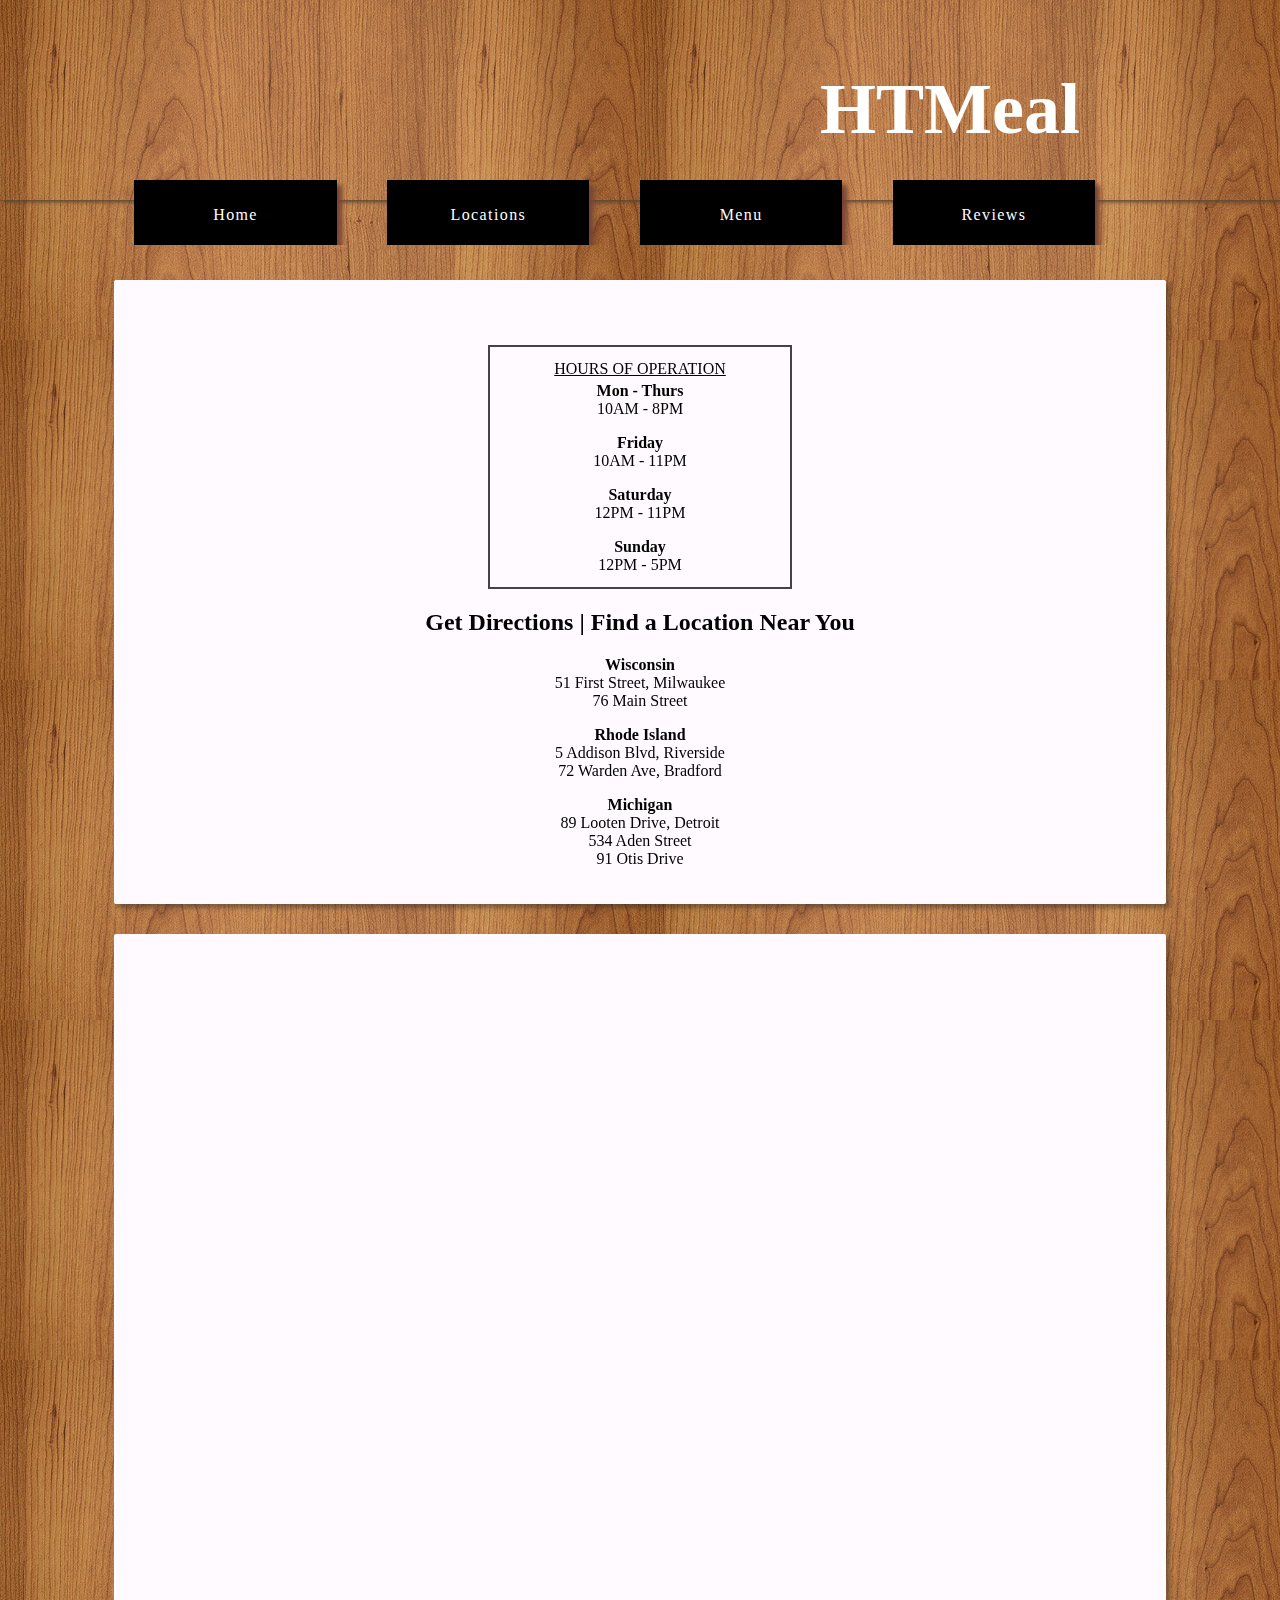
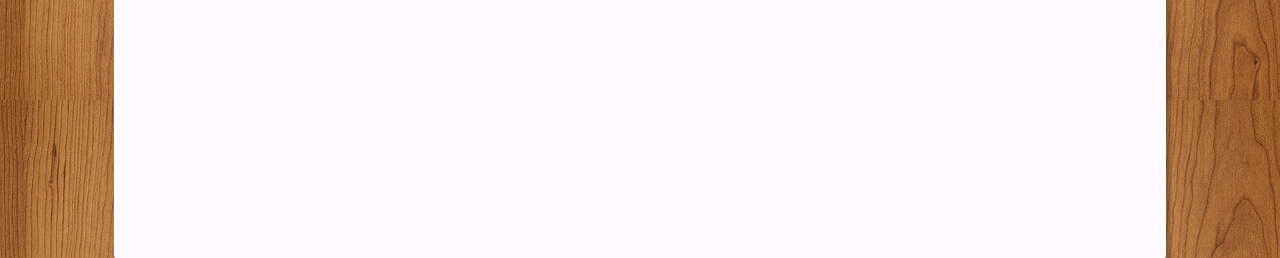
<file: locations.html>
<HTML>
<HEAD>
<TITLE>
HTMeaL
</TITLE>
<link rel="stylesheet" type="text/css" href="style.css">
<script src="jquery-2.1.4.js"></script>
</HEAD>
<BODY>


<!-- Title of Page -->
<!-- container head -->
<div class="header">
<h1> HTMeal </h1>
</div>
<!-- navigation -->
<!-- main nav bar container -->



<!-- NAV CONTAINER -->
<div class="nav">
    <a href="index.html">
        <div class ="nav_item_span">
            <div class="nav_item">
                <P>Home
            </div>
           
         </div>
    </a>
    <a href="locations.html">
        <div class ="nav_item_span">
            <div class="nav_item" >
                <P>Locations
            </div>
        </div>
    </a>

    <a href="menu.html">
        <div class ="nav_item_span">
            <div class="nav_item" >
                <P>Menu
            </div>
        </div>
    </a>
    <a href="reviews.html">
        <div class ="nav_item_span">
            <div class="nav_item" >
                <P>Reviews
            </div>
        </div>
    </a>

</div>

<!-- Main body -->

<!-- SLiding Menu -->
<div id="menufix">
    <ul class="menu" style="float:left; width:200px;">

    <li style="text-align:left"><a href="#" class="back">< Back to Top</a></li>

    </ul>
    <ul class="menu">
        <li><a href="index.html">Home</a></li>
        <li><a href="locations.html">Locations</a></li>
        <li><a href="menu.html">Menu</a></li>
        <li><a href="reviews.html">Reviews</a></li>
    </ul>
</div>


<!-- container 2 -->
<div class="container">
<center>
    <table style="align:center; width:30%; height:auto; padding:10px; border:2px solid #444; text-align:center;"><tr><TD><u>HOURS OF OPERATION</u></td></tr><tr><Td><P><b>Mon - Thurs</b><BR>10AM - 8PM<P><b>Friday</b><BR>10AM - 11PM<P><b>Saturday</b><BR>12PM - 11PM<P><b>Sunday</b><BR>12PM - 5PM</td></tr></table>
<H2>Get Directions | Find a Location Near You</h2>
<P><B>Wisconsin</b><br>51 First Street, Milwaukee<br>
    76 Main Street
</p><B>Rhode Island</b>
<BR>5 Addison Blvd, Riverside
    <BR> 72 Warden Ave, Bradford
<p><b>Michigan</b>
<br>89 Looten Drive, Detroit
<BR>534 Aden Street
    <BR>91 Otis Drive

    </center>
</div>

<div class="container">

<!-- Just an embedded map.. Not sure if its what we'll end up with. Just just to full the pages. -->
<iframe src="https://www.google.com/maps/embed?pb=!1m18!1m12!1m3!1d2988.886053338628!2d-71.5319766845712!3d41.48506997925536!2m3!1f0!2f0!3f0!3m2!1i1024!2i768!4f13.1!3m3!1m2!1s0x89e5b84c339d270f%3A0x260a27a9cd3ac8a1!2s50+Lower+College+Rd%2C+Kingston%2C+RI+02881!5e0!3m2!1sen!2sus!4v1448319565712" width="100%" height="100%" frameborder="0" style="border:0" allowfullscreen></iframe>

</div>

<!-- Menu Scroll Jquery -->
<script>
$(document).ready(function() {
         $window = $(window);
    $(window).scroll(function(){

        if($window.scrollTop() > 100)
            $("#menufix").addClass("active");
        else    
            $("#menufix").removeClass("active");
            
        if($window.scrollTop() > 300)
            $("#menufix").addClass("active_more");
        else    
            $("#menufix").removeClass("active_more");
    });
});
</script>
<!-- End Menu Scroll Jquery -->


</BODY>


</HTML>
</file>
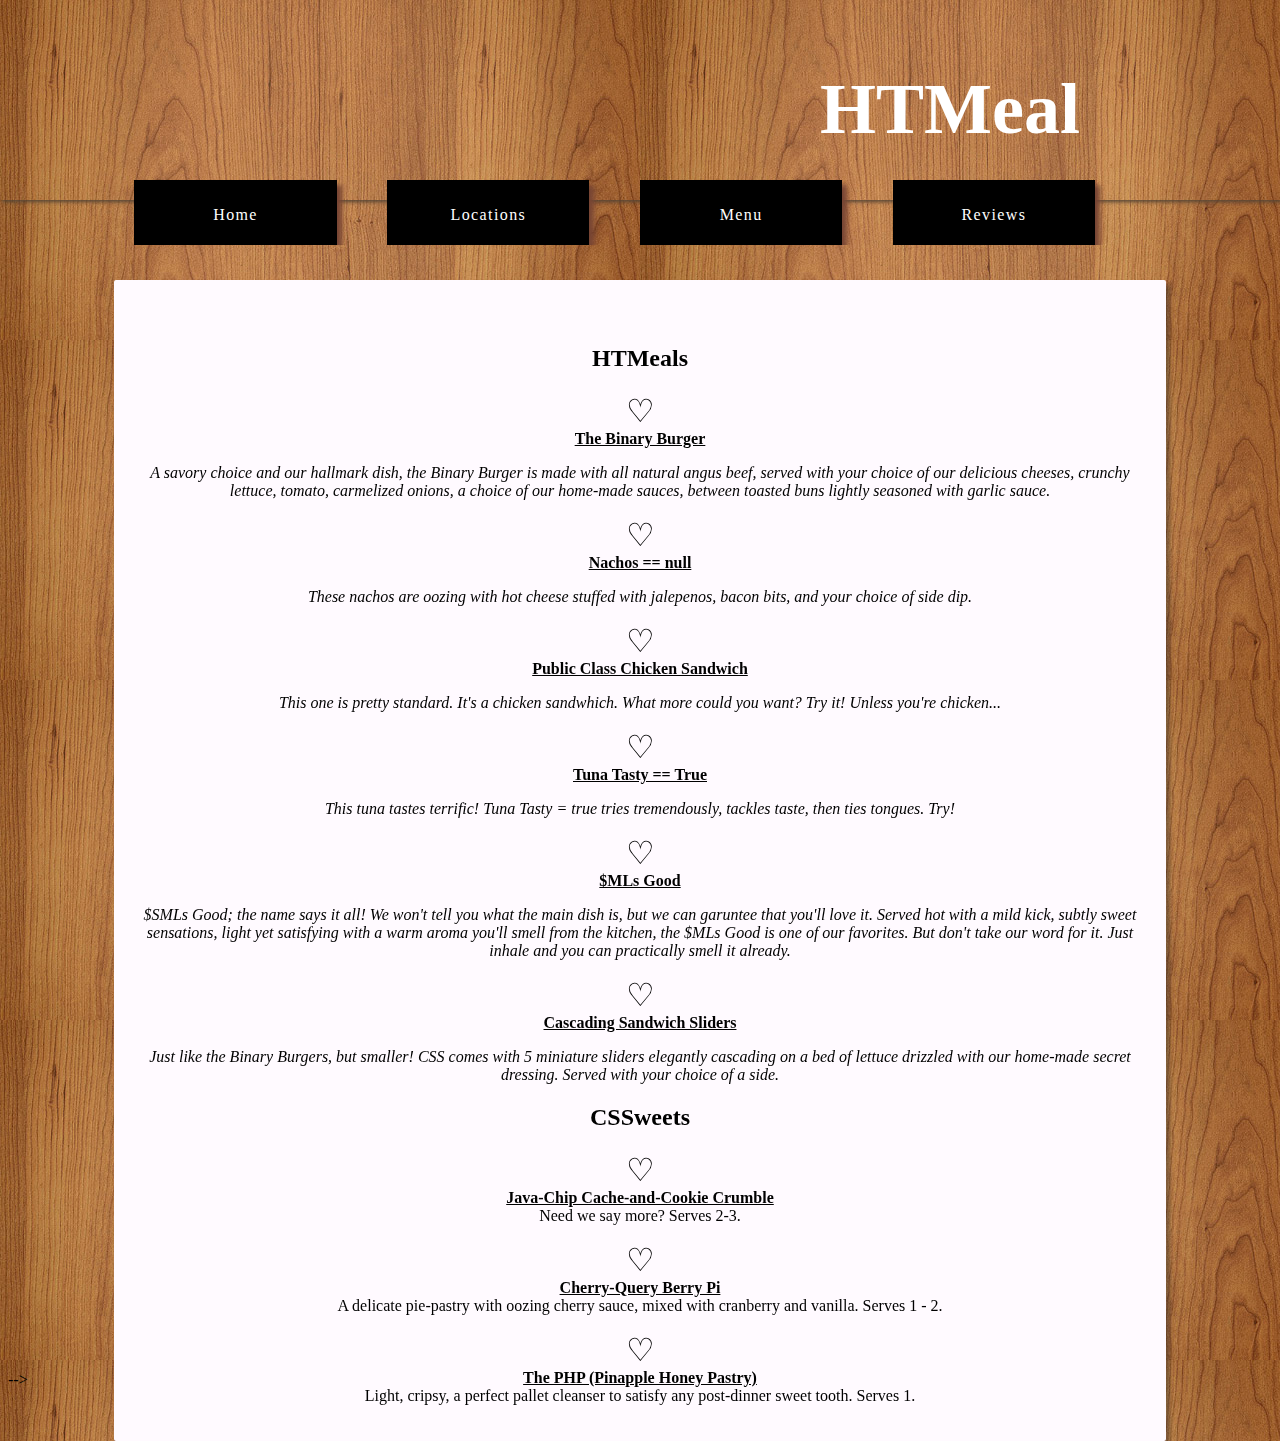
<file: menu.html>
<HTML>
<HEAD>
<TITLE>
HTMeaL
</TITLE>
<link rel="stylesheet" type="text/css" href="style.css">
<script src="jquery-2.1.4.js"></script>
<STYLE>

.heart{
    font-size:2em;
}
.heart:hover{
color:red;
font-weight: bolder;
cursor: pointer;
}
</STYLE>
</HEAD>
<BODY>


<!-- Title of Page -->
<!-- container head -->
<div class="header">
<h1> HTMeal </h1>
</div>
<!-- navigation -->
<!-- main nav bar container -->



<!-- NAV CONTAINER -->
<div class="nav">
    <a href="index.html">
        <div class ="nav_item_span">
            <div class="nav_item">
                <P>Home
            </div>
           
         </div>
    </a>
    <a href="locations.html">
        <div class ="nav_item_span">
            <div class="nav_item" >
                <P>Locations
            </div>
        </div>
    </a>

    <a href="menu.html">
        <div class ="nav_item_span">
            <div class="nav_item" >
                <P>Menu
            </div>
        </div>
    </a>
    <a href="reviews.html">
        <div class ="nav_item_span">
            <div class="nav_item" >
                <P>Reviews
            </div>
        </div>
    </a>

</div>

<!-- Main body -->

<!-- SLiding Menu -->
<div id="menufix">
    <ul class="menu" style="float:left; width:200px;">
    <li style="text-align:left"><a href="#" class="back">< Back to Top</a></li>
    </ul>
    <ul class="menu">
        <li><a href="index.html">Home</a></li>
        <li><a href="locations.html">Locations</a></li>
        <li><a href="menu.html">Menu</a></li>
        <li><a href="reviews.html">Reviews</a></li>
    </ul>
</div>

<!-- container 2 -->


<div class="container" id="menu">
<H2>HTMeals</h2>

    <div>
        <P><span class="heart" id="heart_1" style="visibility:block;" onclick="favorite('heart_1')">&#9825;</span><br><b><u>The Binary Burger</u></b><br><i><P>A savory choice and our hallmark dish, the Binary Burger is made with all natural angus beef, served with your choice of our delicious cheeses, crunchy lettuce, tomato, carmelized onions, a choice of our home-made sauces, between toasted buns lightly seasoned with garlic sauce.</i>
        <P><span class="heart" id="heart_2" style="visibility:block;" onclick="favorite('heart_2')">&#9825;</span><br><b><u>Nachos == null</b></u><P><i>These nachos are oozing with hot cheese stuffed with jalepenos, bacon bits, and your choice of side dip.</i>
        <P><span class="heart" id="heart_3" style="visibility:block;" onclick="favorite('heart_3')">&#9825;</span><br><b><u>Public Class Chicken Sandwich</b></u><P><i>This one is pretty standard. It's a chicken sandwhich. What more could you want? Try it! Unless you're chicken...</i>
        <P><span class="heart" id="heart_4" style="visibility:block;" onclick="favorite('heart_4')">&#9825;</span><br><b><u>Tuna Tasty == True</u></b><P><i> This tuna tastes terrific! Tuna Tasty = true tries tremendously, tackles taste, then ties tongues. Try!</i>
        <P><span class="heart" id="heart_5" style="visibility:block;" onclick="favorite('heart_5')">&#9825;</span><br><b><u>$MLs Good</b></u><P><I>$SMLs Good; the name says it all! We won't tell you what the main dish is, but we can garuntee that you'll love it. Served hot with a mild kick, subtly sweet sensations, light yet satisfying with a warm aroma you'll smell from the kitchen, the $MLs Good is one of our favorites. But don't take our word for it. Just inhale and you can practically smell it already.</i>
        <P><span class="heart" id="heart_6" style="visibility:block;" onclick="favorite('heart_6')">&#9825;</span><br><B><U>Cascading Sandwich Sliders</b></u><P><i> Just like the Binary Burgers, but smaller! CSS comes with 5 miniature sliders elegantly cascading on a bed of lettuce drizzled with our home-made secret dressing. Served with your choice of a side.</i>
    </div>
    <H2>CSSweets</h2>
        <div>
        <P><span class="heart" id="heart_7" style="visibility:block;" onclick="favorite('heart_7')">&#9825;</span><BR><B><u>Java-Chip Cache-and-Cookie Crumble</u></b><br>Need we say more? Serves 2-3.
        <P><span class="heart" id="heart_8" style="visibility:block;" onclick="favorite('heart_8')">&#9825;</span><BR><B><u>Cherry-Query Berry Pi</b></u><br>A delicate pie-pastry with oozing cherry sauce, mixed with cranberry and vanilla. Serves 1 - 2.
        <P><span class="heart" id="heart_9" style="visibility:block;" onclick="favorite('heart_9')">&#9825;</span><BR><B><U>The PHP (Pinapple Honey Pastry)</b></u><br>Light, cripsy, a perfect pallet cleanser to satisfy any post-dinner sweet tooth. Serves 1.
    </div>
</div> -->

<script type="text/javascript">

function favorite(thisId)
{
    document.getElementById(thisId).innerHTML="&#128153;";
}

</script>
<!-- Menu Scroll Jquery -->
<script>
$(document).ready(function() {
         $window = $(window);
    $(window).scroll(function(){

        if($window.scrollTop() > 100)
            $("#menufix").addClass("active");
        else    
            $("#menufix").removeClass("active");
            
        if($window.scrollTop() > 300)
            $("#menufix").addClass("active_more");
        else    
            $("#menufix").removeClass("active_more");
    });


});
</script>
<!-- End Menu Scroll Jquery -->

</BODY>


</HTML>
</file>
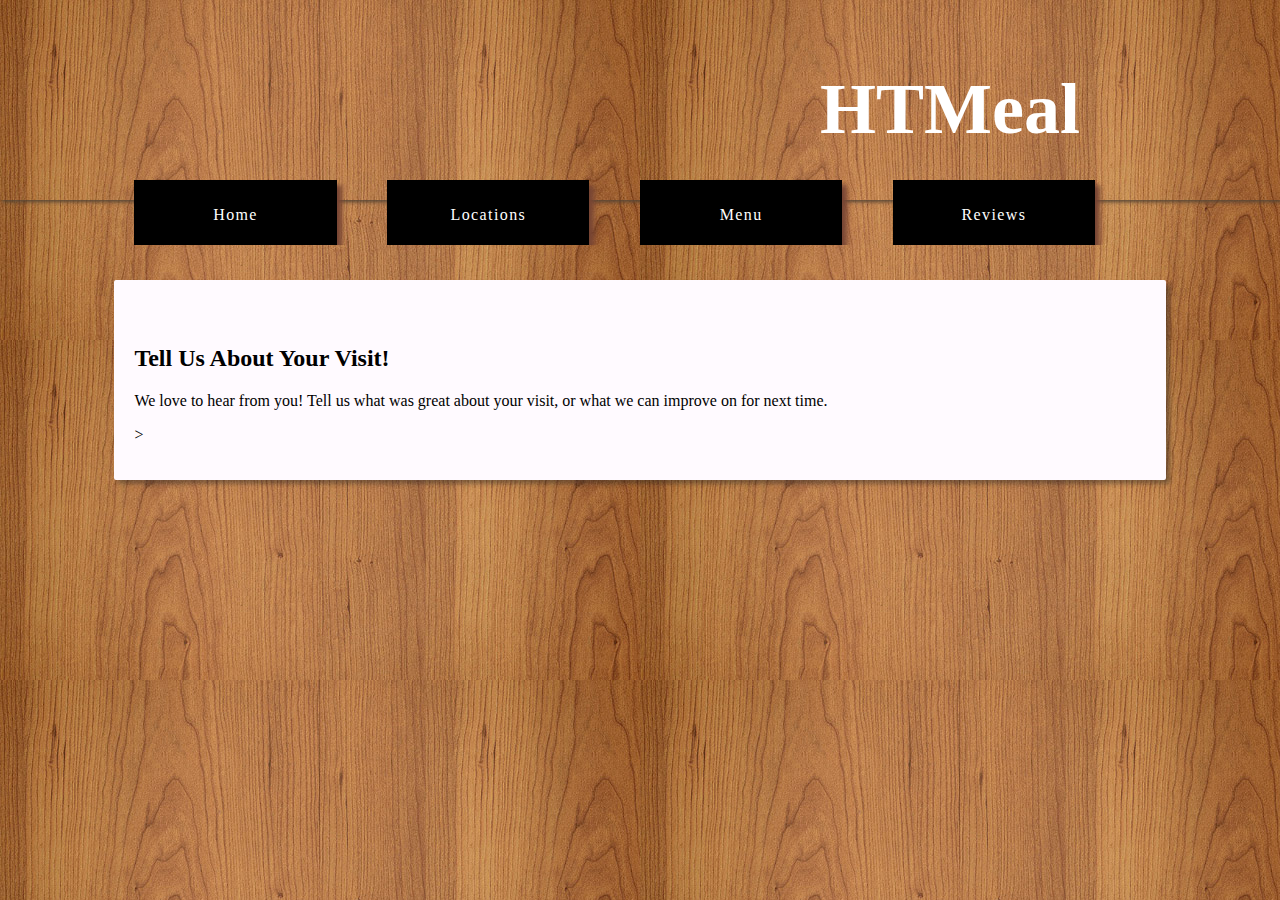
<file: reviews.html>
<HTML>
<HEAD>
<TITLE>
HTMeaL
</TITLE>
<link rel="stylesheet" type="text/css" href="style.css">
<script src="jquery-2.1.4.js"></script>
</HEAD>
<BODY>


<!-- Title of Page -->
<!-- container head -->
<div class="header">
<h1> HTMeal </h1>
</div>
<!-- navigation -->
<!-- main nav bar container -->



<!-- NAV CONTAINER -->
<div class="nav">
    <a href="index.html">
        <div class ="nav_item_span">
            <div class="nav_item">
                <P>Home
            </div>
           
         </div>
    </a>
    <a href="locations.html">
        <div class ="nav_item_span">
            <div class="nav_item" >
                <P>Locations
            </div>
        </div>
    </a>

    <a href="menu.html">
        <div class ="nav_item_span">
            <div class="nav_item" >
                <P>Menu
            </div>
        </div>
    </a>
    <a href="reviews.html">
        <div class ="nav_item_span">
            <div class="nav_item" >
                <P>Reviews
            </div>
        </div>
    </a>

</div>
<!-- Main Body -->

<!-- SLiding Menu -->
<div id="menufix">
    <ul class="menu" style="float:left; width:200px;">
    <li style="text-align:left"><a href="#" class="back">< Back to Top</a></li>
    </ul>
    <ul class="menu">
        <li><a href="index.html">Home</a></li>
        <li><a href="locations.html">Locations</a></li>
        <li><a href="menu.html">Menu</a></li>
        <li><a href="reviews.html">Reviews</a></li>
    </ul>
</div>

<!-- Form -->
<div class="container">
<P><H2>Tell Us About Your Visit!</H2>
    <P> We love to hear from you! Tell us what was great about your visit, or what we can improve on for next time. 
        <P><script type="text/javascript" src="https://form.jotform.com/jsform/53346141195150"></script>
></div>

<!-- Menu Scroll Jquery -->
<script>
$(document).ready(function() {
         $window = $(window);
    $(window).scroll(function(){

        if($window.scrollTop() > 100)
            $("#menufix").addClass("active");
        else    
            $("#menufix").removeClass("active");
            
        if($window.scrollTop() > 300)
            $("#menufix").addClass("active_more");
        else    
            $("#menufix").removeClass("active_more");
    });
});
</script>
<!-- End Menu Scroll Jquery -->
</BODY>
</HTML>
</file>
<file: style.css>
/*This is the style sheet that we will be using for the HTMeal website.*/

body{
    background-image: url("wood_2.png");

    font-family: Century Gothic;
}
/*Header of the page*/
.header{
	left:0px;
	right:0px;
	top:0px;
	height:180px;
	padding-top: 20px;
	text-align: right;
	position:absolute;
	font-weight: bolder;
	color:#fff;
    font-size: 1.5em;
	padding-right: 200px;
	/*background-color:rgba(255,255,255, .3);*/

	width:auto;
    box-shadow: 2px 2px 4px #554433;
}

.container{
    height:auto;
    padding:20px;
    background-color:rgba(255,250,255,.999);
    border-radius: 2px;
    box-shadow: 4px 4px 4px rgba(30,30,30, .4);
    width:80%;
    position: relative;
    top:100px;
    margin: 10px auto;
    margin-bottom: 30px;
    text-align: left;
}
/* NAVIGATION */
/* There is a div class .nav that has an auto height, relative position, and no margin, centered. Background is set to a color (green) so it is evident if it is overflowing or content is accidentally pushed into it.*/
/* It should automatically not extend, because it holds divs that do not expand it */

.nav{width:80%; height:auto; position:relative; margin:0 auto; background-color:green; margin-top:180; }

/* ITEM is meant to hold a navigation link. There are four of them to fill across the .nav div, so they take up 25% space. They are centered, auto height.*/
.nav_item_span{ float:left; width:25%; height:auto; overflow:auto; align:center;}

/* A navigation item is a div with rounded corners for circular buttons, align content in the center for link images and a black border.*/
.nav_item{width:80%; height:55px; vertical-align:middle; text-align: center; vertical-align: middle; padding-top:10px; font-family:Century Gothic; letter-spacing:1.4; word-spacing:7; color:#fff; /*background-color:rgba(190,230,190,.5); */ background-color:black;z-index:1;box-shadow: 5px 5px 5px #774534; font-size:16px;}

/* On hover, give inset box shadow and remove borders. Everything else is inherited*/
.nav_item:hover{box-shadow: none; border-style:none; cursor:pointer; color:green;}

/*On the click, give a deeper and darker inset */
.nav_item:active{box-shadow: inset 4px 4px 4px #555;}

h1
{
	font-size: 3em;
}

.gallery
{
    margin:0px auto;
    padding:0px;
    width:90%;
    height:auto;
    text-align: center;
    vertical-align: middle;
    box-shadow: 5px 5px 5px #444;
}

.gallery_item{
    width: 290px;
    height: 290px;
    margin:10px;
    box-shadow: 5px 5px 5px #444;
    float: left;
}

#menu
{
	text-align: center;
}



/*Side Scroller */


/* Container DIV - automatically generated */
.simply-scroll-container { 
    position: relative;
}

/* Clip DIV - automatically generated */
.simply-scroll-clip { 
    position: relative;
    overflow: hidden;
}

/* UL/OL/DIV - the element that simplyScroll is inited on
Class name automatically added to element */
.simply-scroll-list { 
    overflow: hidden;
    margin: 0;
    padding: 0;
    list-style: none;
}
    
.simply-scroll-list li {
    padding: 0;
    margin: 0;
    list-style: none;
}
    
.simply-scroll-list li img {
    border: none;
    display: block;
}

/* Custom class modifications - adds to / overrides above

.simply-scroll is default base class */

/* Container DIV */
.simply-scroll { 
    width: 800px;
    height: 500px;
    margin-bottom: 5em;
    margin-left: 5em;
    text-align: center ;
}

/* Clip DIV */
.simply-scroll .simply-scroll-clip {
    width: 800px;
    height: 300px;
    text-align: center ;

}
    
/* Explicitly set height/width of each list item */ 
.simply-scroll .simply-scroll-list li {
    float: left; /* Horizontal scroll only */
    width: 800px;
    height: 200px;
    text-align: center ;
}

/*Side scroller end*/


/*Scroll Menu Stuff*/
#menufix{
    background: #333;
    moz-transition: all 1s ease-in-out;
    opacity: 0;
    o-transition: all 1s ease-in-out;
    overflow: auto;
    padding: 2px 2px;
    position: fixed;
    top: 0;
    transition: all 1s ease-in-out;
    webkit-transition: all 1s ease-in-out;
    width: 98%;
}
#menufix .back{
    background-color: #2FC192;
    color: #fff;
    display: black;
    height: 20px;
    margin-top: 5px;
    padding: 5px;
    text-decoration: none;
    width: 700px;
}

#menufix.active{
    opacity: 100;
    position: fixed;
    z-index: 1;
}
.menu{
    float: right;
    list-style-type: none;
    padding: 2px 2px;
    text-align: right;
    width: 700px;
}
.menu li{
    display: inline;
}
.menu a{
    color: #fff;
    padding: 0 0 0 10px;
    padding: 2px;
    text-shadow: 1px 1px #5E8BC5;
}
/*End Scroll Menu*/
</file>
